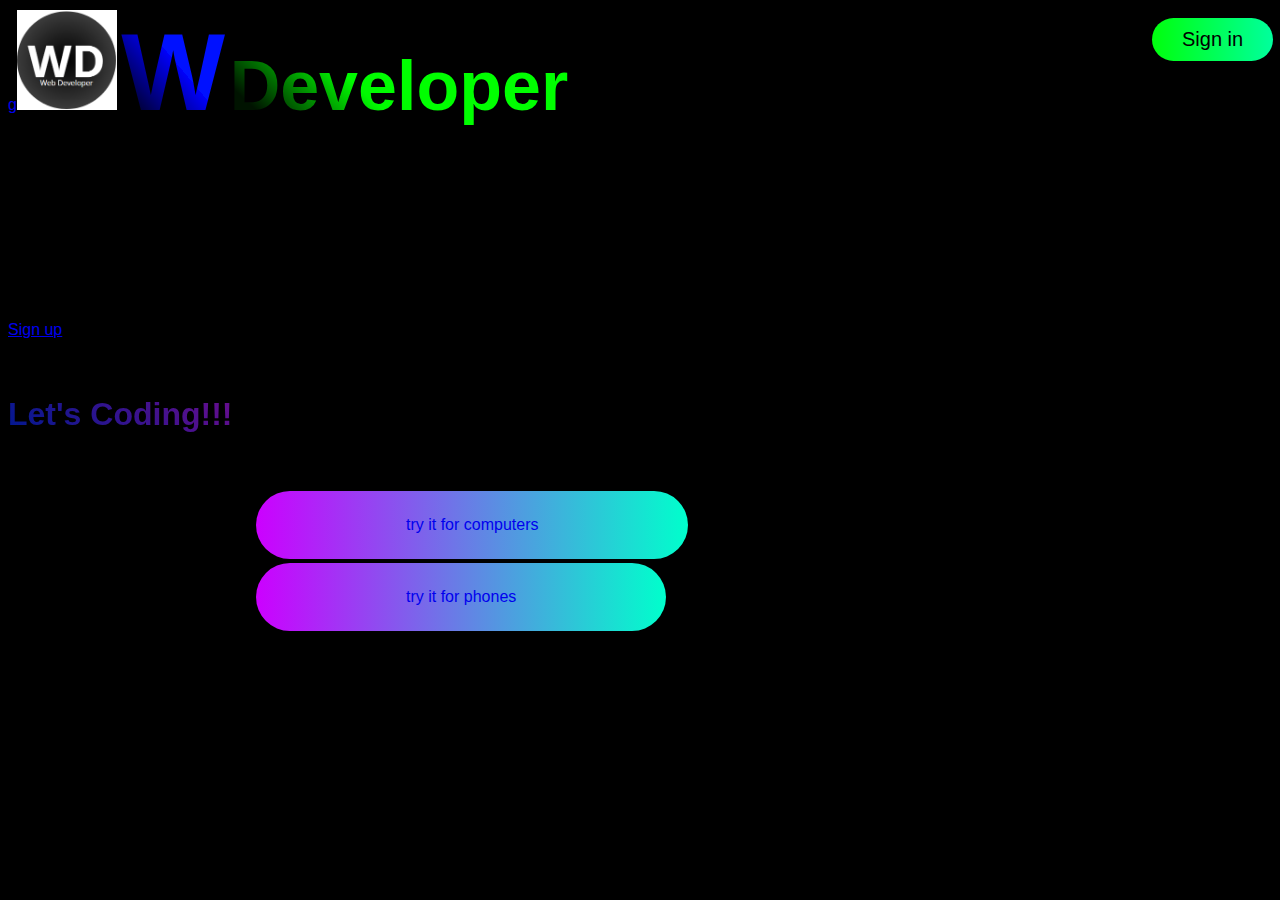
<file: index.html>
<html>
<head>
    <link rel="stylesheet" href="style2.css" />
    <title>Welcome</title>
</head>
<body>
    <div class="he">
        <a href="index.html">g<img src="Capture.PNG"
        height="100"
        width="100"></a>
<span class="h11"><b>W</b></span>
<span class="h12"><b>Developer</b></span>
    </div>
    <a class="try2" href="login.html">Sign in</a>
    <a class="try3" href="signup.html">Sign up</a>

    <video width="360" height="200" autoplay>
        <source src="Ajouter un titre.mp4" type="video/mp4">
    </video>
<br>
<br><br>
<h1 class="ti">Let's Coding!!!</h1>
<br><br>
<a class="try" href="https://fairpro943.github.io/Wdeveloper-v1.2-ALFA/">try it for computers</a>
    
<br><br>
<br><br>
<a class="try" href="phones.html">try it for phones</a>
<br><br>
<br><br>
<br><br>
<br><br>

</body>
</html>
</file>
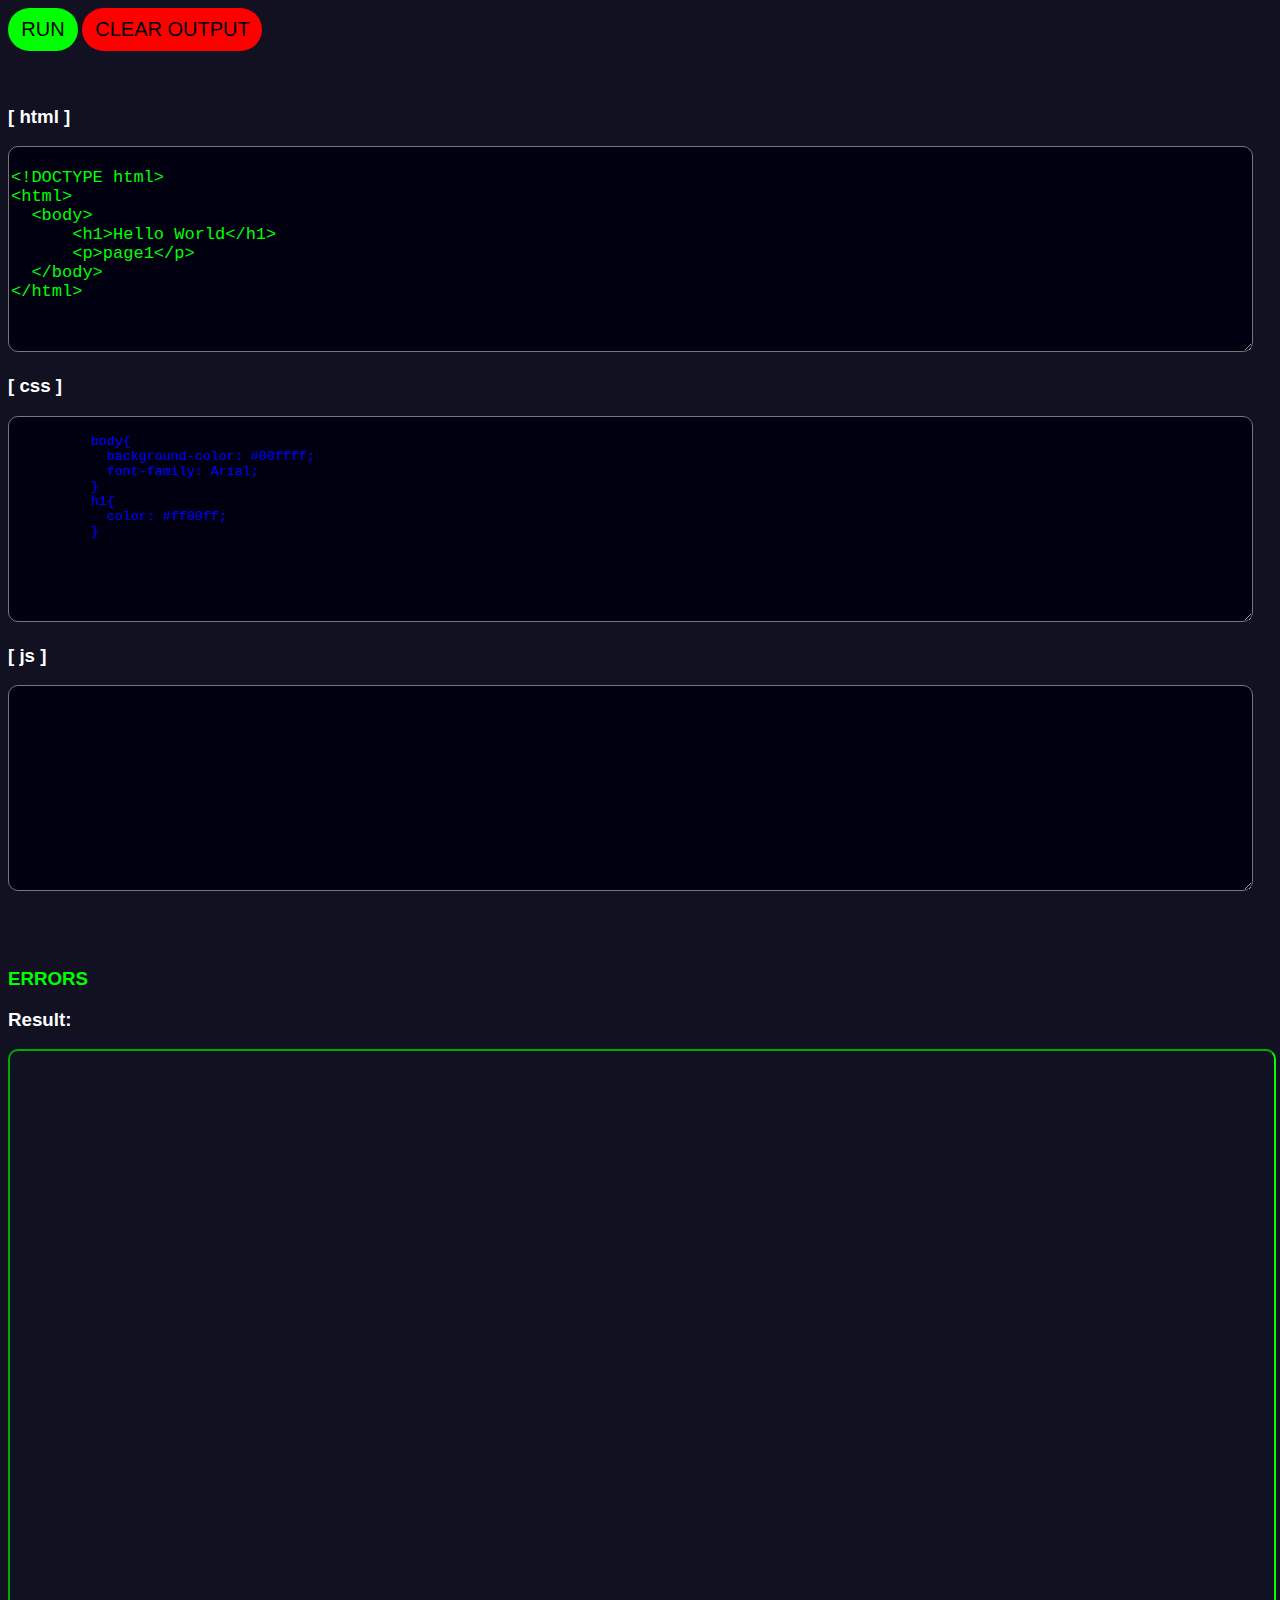
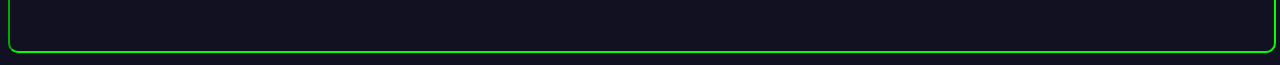
<file: phones.html>
<!DOCTYPE html>
<html>
  <head>
    <title>Hello, World!</title>
    <style>
      
body {
    background-color: #111122;
    font-family: Arial;
}
#code-ht{
    width: 98%;
    height: 200px;
    background-color: #000011;
    color: #00ff00;
    border-radius: 10px;
    font-size: 17px;
}
#code-cs{
    width: 98%;
    height: 200px;
    background-color: #000011;
    color: #0000ff;
    border-radius: 10px;
}
/*#er{
  color: #ff0000;
}*/
#code-js{
    width: 98%;
    height: 200px;
    background-color: #000011;
    color: #ffff00;
    border-radius: 10px;
}
#run{
    background-color: #00ff00;
    border: 0;
    border-radius: 50px;
    padding: 10px;
    width: 70px;
    font-size: 20px;
}
#out{
    border-color: #00ff00;
    background-color: auto;
    width: 100%;
    height: 600px;
    border: 1 solid;
    border-radius: 10px;
}
#oute{
    border-color: #ff0000;
    background-color: auto;
    width: 100%;
    height: 600px;
    border: 1 solid;
    border-radius: 10px;
}
.er{
  color: #00ff00;
}
.er2{
  color: #ff0000;
}
#cls{
  background-color: #ff0000;
  border: 0;
  border-radius: 50px;
  padding: 10px;
  width: 180px;
  font-size: 20px;
}
      
    </style>
  </head>
  <body text="white">
        <button onclick="run()" id="run">RUN</button>
        <button onclick="cl()" id="cls">CLEAR OUTPUT</button>
        <br><br><br>
        <h3>[ html ]</h3>
        <code><textarea id="code-ht">
          
<!DOCTYPE html>
<html>
  <body>
      <h1>Hello World</h1>
      <p>page1</p>
  </body>
</html>
          
        </textarea></code>
        <br>
        <h3>[ css ]</h3>
        <code><textarea id="code-cs">
          
          body{
            background-color: #00ffff;
            font-family: Arial;
          }
          h1{
            color: #ff00ff;
          }
          
        </textarea></code>
        <br>
        <h3>[ js ]</h3>
        <code><textarea id="code-js">
          
          
          
        </textarea></code>
        <br><br>
            
        <br><br>
        <div id="er">
          <h3 class="er">ERRORS</h3>
        </div>
        <h3>Result:</h3>
        <iframe id="out"></iframe>
        
      <script>
        
var er1 = document.getElementById('er').value;
function run(){
try{
    var ht = document.getElementById("code-ht").value;
    var cs = document.getElementById("code-cs").value;
    var js = document.getElementById("code-js").value;
    var out = document.getElementById("out");
    var er = document.getElementById("er");
    
out.contentDocument.body.innerHTML = ht + "<style>" + cs + "</style>";
out.contentWindow.eval(js);
}
catch(error){
    console.log(error);
    er.innerHTML = "<h3 class='er2'>" + error + "</h3>"
}
    
}

function cl(){
  out.innerHTML = "";
  er.innerHTML = "<h3 class='er'>ERRORS</h3>";
}
        
      </script>
  </body>
</html>
</file>
<file: style2.css>
body{
    background-color: #000000;
    font-family: Arial;
  }
  .try2{
    padding: 10px;
    padding-left: 30px;
    padding-right: 30px;
    position: absolute;
    left: 90%;
    top: 2%;
    border-radius: 50px;
    text-decoration-line: none;
    font-family: Arial;
    font-size: 20px;
    color: #000000;
    background: linear-gradient(to right, #00ff0d, #00ff9d);
  }
  .he{
    background-color: #000000
  }
  .h11{
    font-size: 110px;
    background-image: linear-gradient(50deg, #000011 10%, #0000fa 55%, #0011ff 35%);
    -webkit-background-clip: text;
    color: transparent;
  }
  .h12{
    color: #00ff00;
    font-size: 70px;
    background-image: linear-gradient(43deg, #001300 10%, #00fa00 40%, #00ff00 50%);
    -webkit-background-clip: text;
    color: transparent;
  }
  .try{
  padding: 25px;
  padding-left: 150px;
  padding-right: 150px;
  position: absolute;
  left: 20%;
  border-radius: 50px;
  text-decoration-line: none;
  font-family: Arial;
  background: linear-gradient(to right, #cc00ff, #00ffcc);
}
.try:active{
background: linear-gradient(to right, #00ffcc, #cc00ff);
}
h1{
  background-image: linear-gradient(43deg, #00188F 0%, #EC008C 46%, #00ffdd 100%);
  -webkit-background-clip: text;
  color: transparent;
}
</file>
